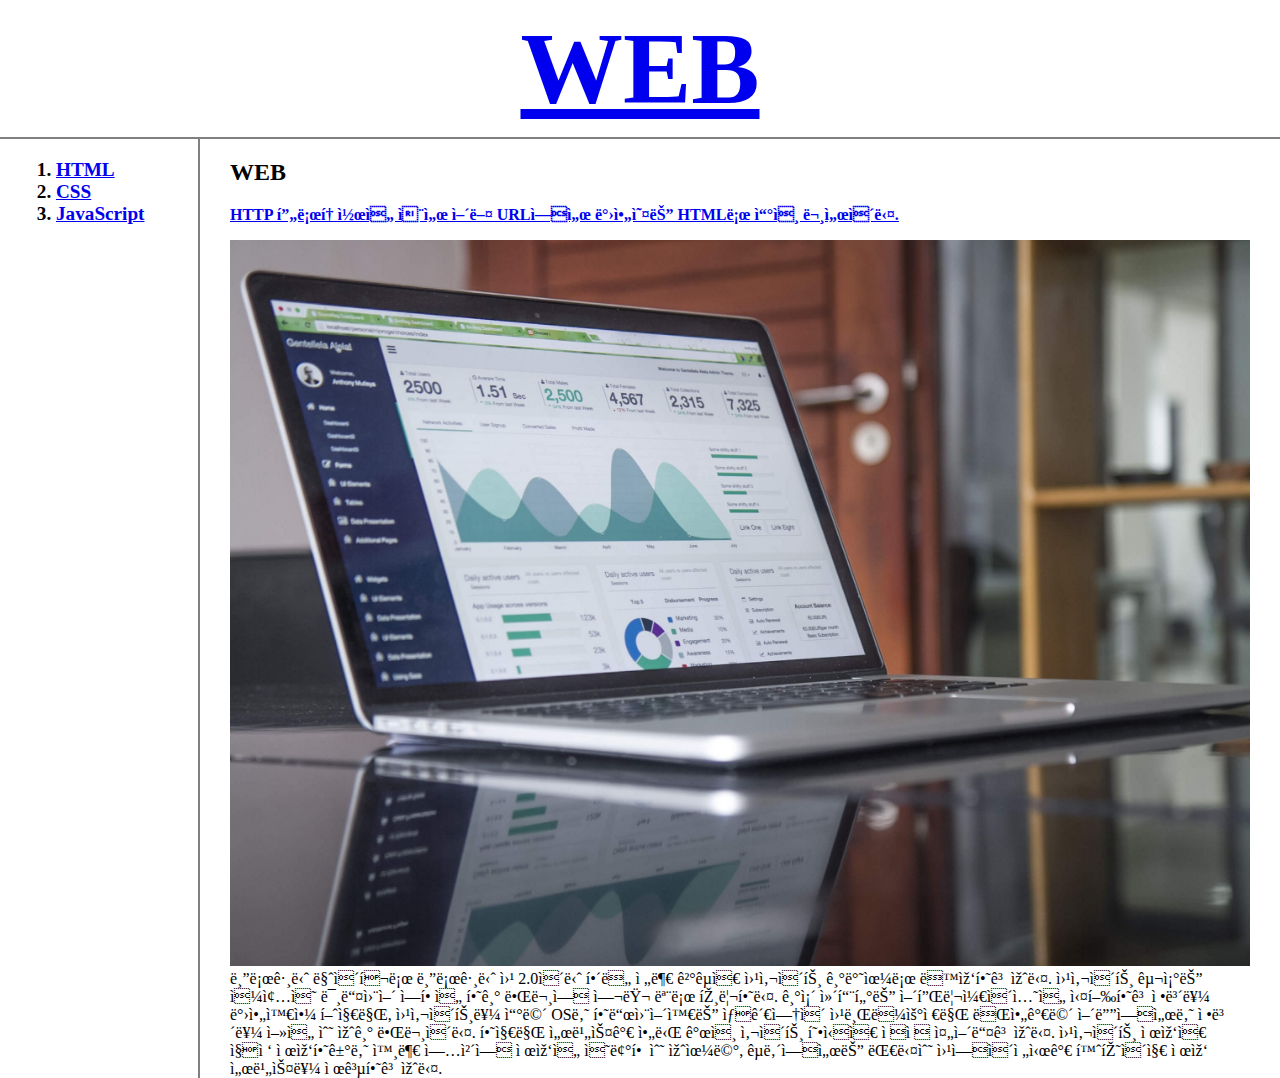
<file: index.html>
<!DOCTYPE html>
<html>
    <head>
        <link rel="stylesheet" href="style.css">
        <title>WEBE-WEB</title>
        <meta charset="utf-8>"
    </head>
    <body>
        <h1><a href="index.html" target="_blank">WEB</a></h1>
        <div class="container">
            <div id="item1">
                <ol>
                    <li><a href="1.html" target="_blank">HTML</a></li>
                    <li><a href="2.html" target="_blank">CSS</a></li>
                    <li><a href="3.html" target="_blank">JavaScript</a></li>
                </ol>
            </div>
            <div id="item2">
                <h2>WEB</h2>
                <p><strong><u><a href="https://namu.wiki/w/%EC%9B%B9%EC%82%AC%EC%9D%B4%ED%8A%B8" target="_blank"> HTTP 프로토콜을 써서 어떤 URL에서 받아오는 HTML로 쓰인 문서이다.</strong></u></p><img src="HTMl4.jpg" width="100%"></a>
                블로그니 마이크로 블로그니 웹 2.0이니 해도 전부 결국은 웹사이트 기반으로 동작하고 있다.

                웹사이트 구조는 일종의 미들웨어 역할을 하기 때문에 여러 모로 편리하다. 기존 컴퓨터는 어플리케이션을 실행하고 정보를 받아와야 했지만, 웹사이트를 쓰면 OS나 하드웨어와는 상관없이 웹브라우저만 돌아가면 어디에서나 정보를 얻을 수 있기 때문이다.

                하지만 서비스가 아닌 개인 사이트 형식은 점점 줄어들고 있다. 웹사이트 제작은 직접 제작하거나 외부 업체에 제작을 의뢰할 수 있으며, 국내에서는 대다수 웹에이전시가 홈페이지 제작 서비스를 제공하고 있다.
            </div>
        </div>
    </body>
</html>
</file>
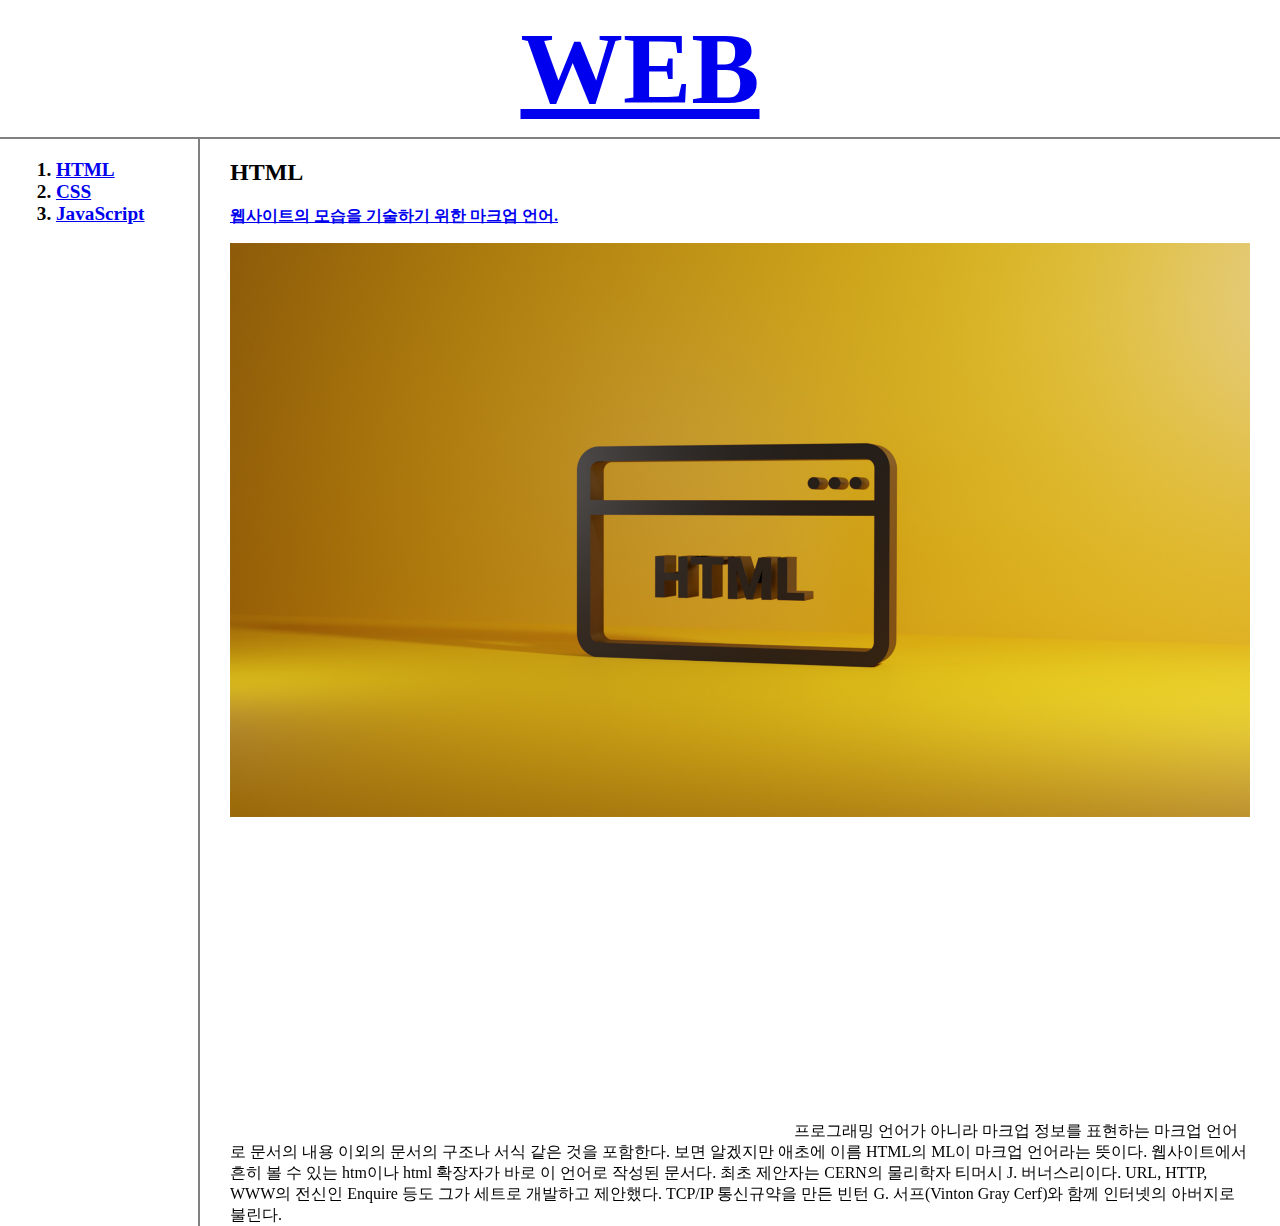
<file: 1.html>
<!DOCTYPE html>
<html>
    <head>
        <title>WEBE-HTML</title>
        <meta charset="utf-8">
        <link rel="stylesheet" href="style.css">
        
    </head>
    <body>
        <h1><a href="index.html" target="_blank">WEB</a></h1>
        <div class="container">
            <div id="item1">
                <ol>
                    <li><a href="1.html" target="_blank">HTML</a></li>
                    <li><a href="2.html" target="_blank">CSS</a></li>
                    <li><a href="3.html" target="_blank">JavaScript</a></li>
                </ol>
            </div>
            <div id="item2">
                <h2>HTML</h2>
                <p><strong><u><a href="https://namu.wiki/w/HTML" target="_blank">웹사이트의 모습을 기술하기 위한 마크업 언어.</strong></u></p><img src="HTMl1.jpg" width="100%"></a>
                <iframe width="560" height="315" src="https://www.youtube.com/embed/8kJwTrs6e-4" title="YouTube video player" frameborder="0" allow="accelerometer; autoplay; clipboard-write; encrypted-media; gyroscope; picture-in-picture; web-share" allowfullscreen></iframe>
                프로그래밍 언어가 아니라 마크업 정보를 표현하는 마크업 언어로 문서의 내용 이외의 문서의 구조나 서식 같은 것을 포함한다. 보면 알겠지만 애초에 이름 HTML의 ML이 마크업 언어라는 뜻이다. 웹사이트에서 흔히 볼 수 있는 htm이나 html 확장자가 바로 이 언어로 작성된 문서다.
                최초 제안자는 CERN의 물리학자 티머시 J. 버너스리이다. URL, HTTP, WWW의 전신인 Enquire 등도 그가 세트로 개발하고 제안했다. TCP/IP 통신규약을 만든 빈턴 G. 서프(Vinton Gray Cerf)와 함께 인터넷의 아버지로 불린다.
            </div>
        </div>
    </body>
</html>
</file>
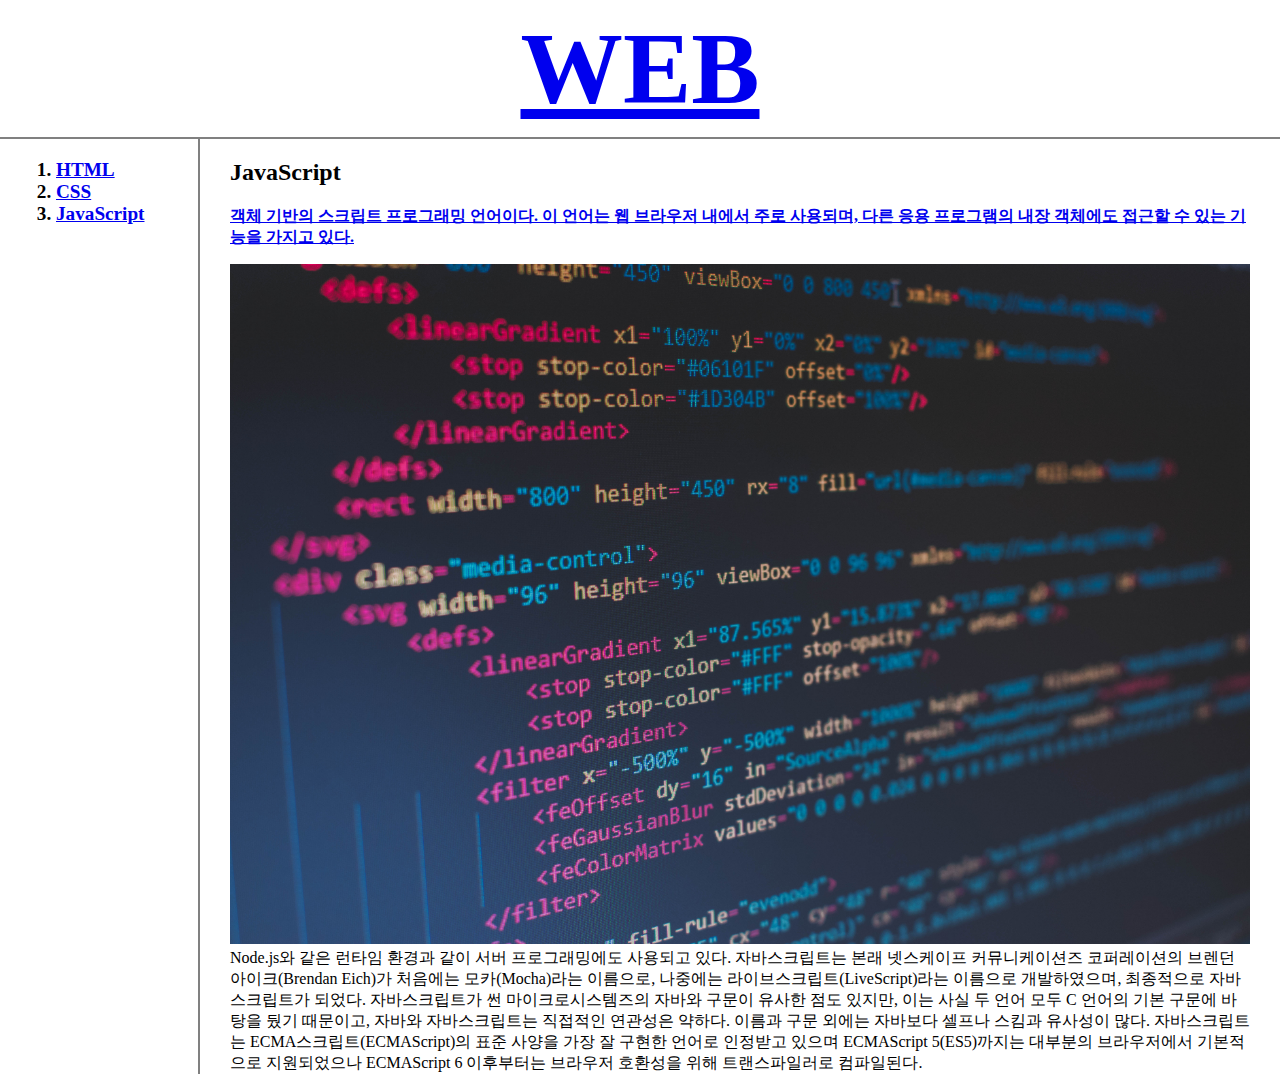
<file: 3.html>
<!DOCTYPE html>
<html>
    <head>
        <link rel="stylesheet" href="style.css">
        <title>WEBE-JavaScript</title>
        <meta charset="utf-8">
    </head>
    <body>
        <h1><a href="index.html" target="_blank">WEB</a></h1>
        <div class="container">
            <div id="item1">
                <ol>
                    <li><a href="1.html" target="_blank">HTML</a></li>
                    <li><a href="2.html" target="_blank">CSS</a></li>
                    <li><a href="3.html" target="_blank">JavaScript</a></li>
                </ol>
            </div>
            <div id="item2">
                <h2>JavaScript</h2>
                <p><strong><u><a href="https://ko.wikipedia.org/wiki/%EC%9E%90%EB%B0%94%EC%8A%A4%ED%81%AC%EB%A6%BD%ED%8A%B8" target="_blank">객체 기반의 스크립트 프로그래밍 언어이다. 이 언어는 웹 브라우저 내에서 주로 사용되며, 다른 응용 프로그램의 내장 객체에도 접근할 수 있는 기능을 가지고 있다.</strong></u></p><img src="HTMl3.jpg" width="100%"></a>
                Node.js와 같은 런타임 환경과 같이 서버 프로그래밍에도 사용되고 있다. 자바스크립트는 본래 넷스케이프 커뮤니케이션즈 코퍼레이션의 브렌던 아이크(Brendan Eich)가 처음에는 모카(Mocha)라는 이름으로, 나중에는 라이브스크립트(LiveScript)라는 이름으로 개발하였으며, 최종적으로 자바스크립트가 되었다. 자바스크립트가 썬 마이크로시스템즈의 자바와 구문이 유사한 점도 있지만, 이는 사실 두 언어 모두 C 언어의 기본 구문에 바탕을 뒀기 때문이고, 자바와 자바스크립트는 직접적인 연관성은 약하다. 이름과 구문 외에는 자바보다 셀프나 스킴과 유사성이 많다. 자바스크립트는 ECMA스크립트(ECMAScript)의 표준 사양을 가장 잘 구현한 언어로 인정받고 있으며 ECMAScript 5(ES5)까지는 대부분의 브라우저에서 기본적으로 지원되었으나 ECMAScript 6 이후부터는 브라우저 호환성을 위해 트랜스파일러로 컴파일된다.
            </div>
        </div>
    </body>
</html>
</file>
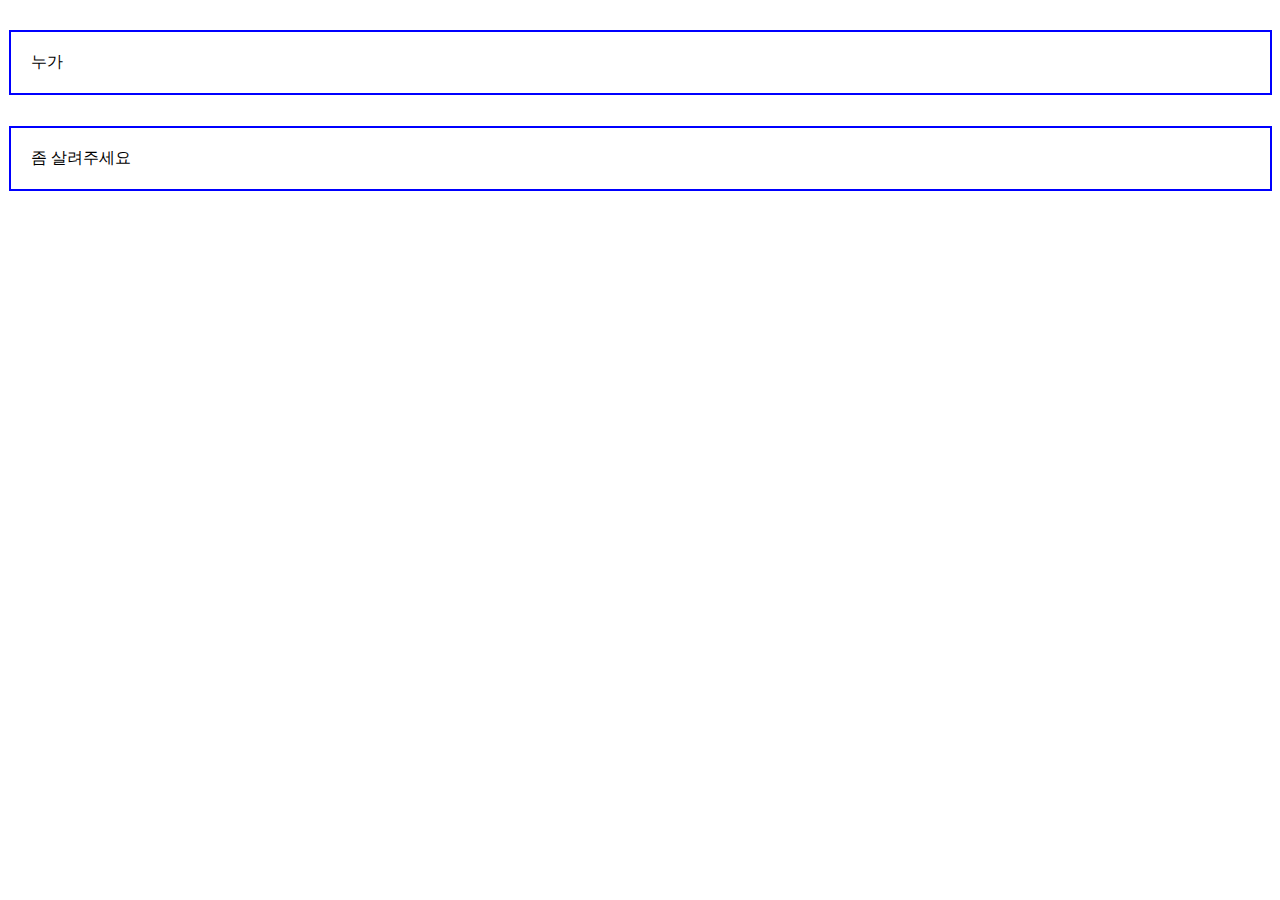
<file: box-model.html>
<!DOCTYPE html>
<html>
    <head>
        <style>
            p{
                border: 2px solid blue ;
                margin: 30px 0px 31px 1px;
                padding:20px
            }
        </style>
        
    </head>
    <body>
        <p>누가</p>
        <P>좀 살려주세요</P>
    </body>
</html>
</file>
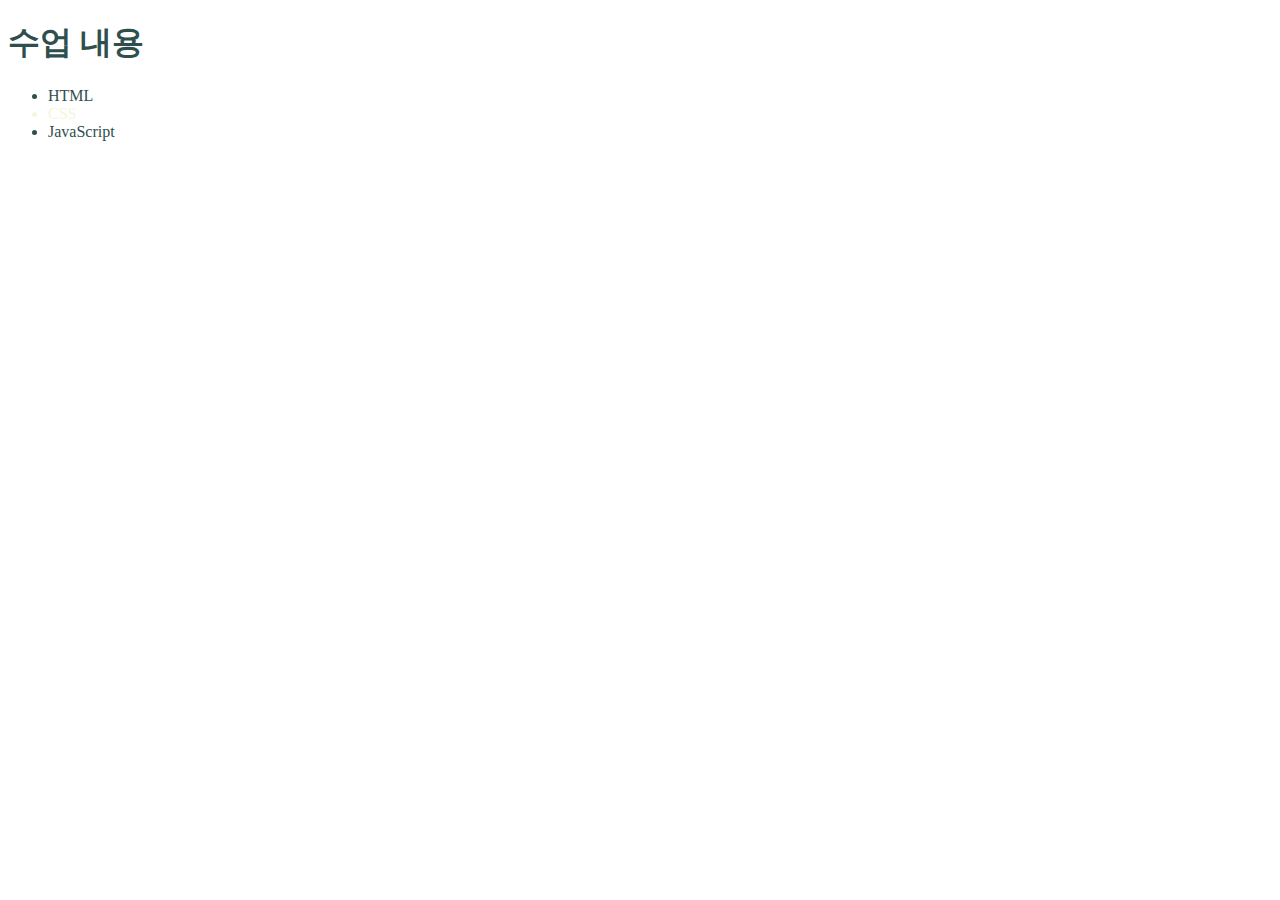
<file: cascatimg.html>
<!DOCTYPE html>
<html>
    <head>
        <style>
            /*li{color: rgb(214, 33, 33);}
            #idsel{color: rgb(255, 0, 212);}
            .classsel{color: rgb(0, 252, 159) !important;}
            h1{color:deeppink}*/
            body{color: darkslategrey;}
        </style>
    </head>
    <body>
        <h1>수업 내용</h1>
        <ul>
            <li>HTML</li>
            <li id="idsel" class="classsel" style="color: beige;">CSS</li>
            <li>JavaScript</li>
        </ul>
    </body>
</html>
</file>
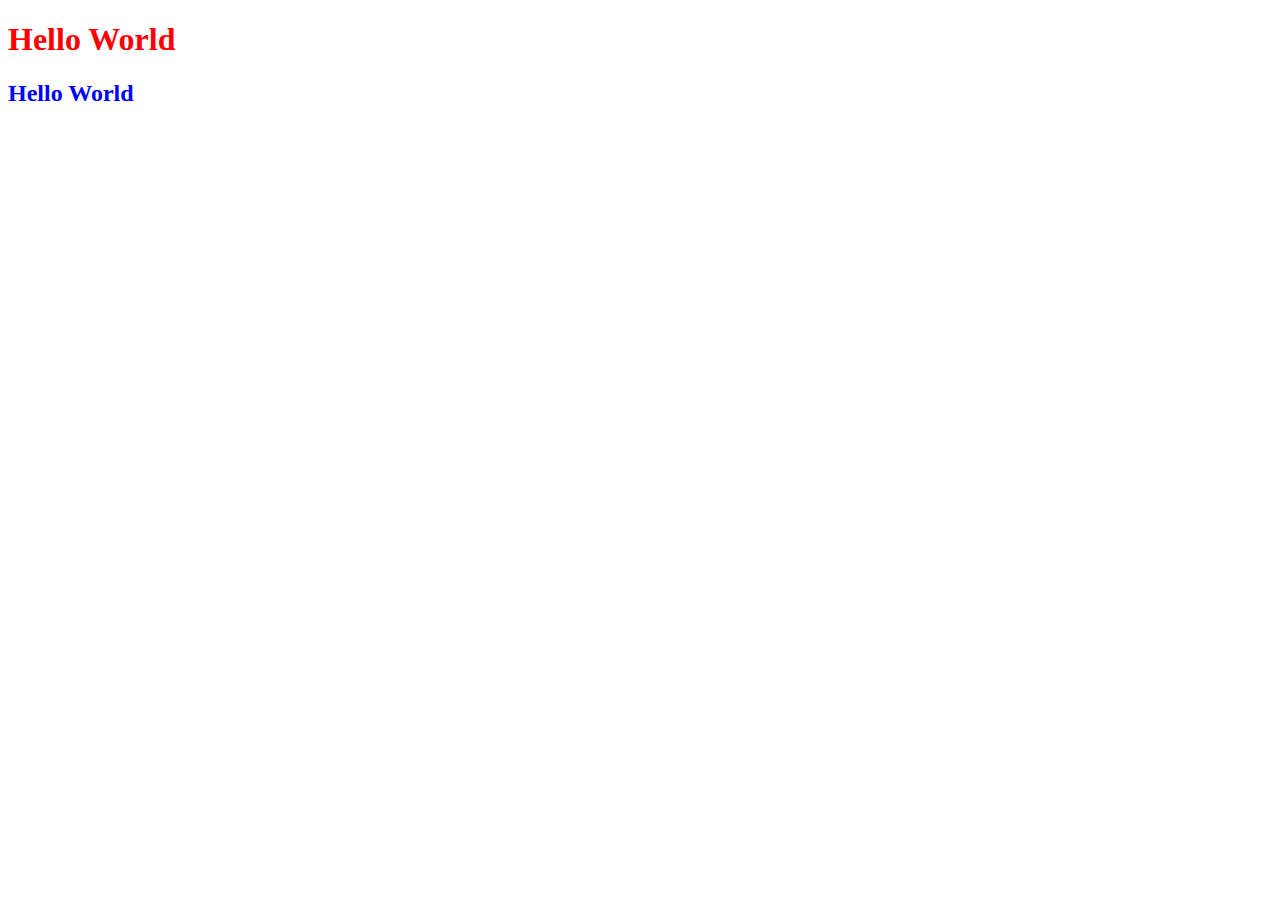
<file: html_css.html>
<!DOCTYPE html>
<html>
    <head>
        <style>
            h2{color: blue}
        </style>
    </head>
    <body>
        <h1 style="color: red">Hello World</h1>
        <h2>Hello World</h2>
    </body>
</html>
</file>
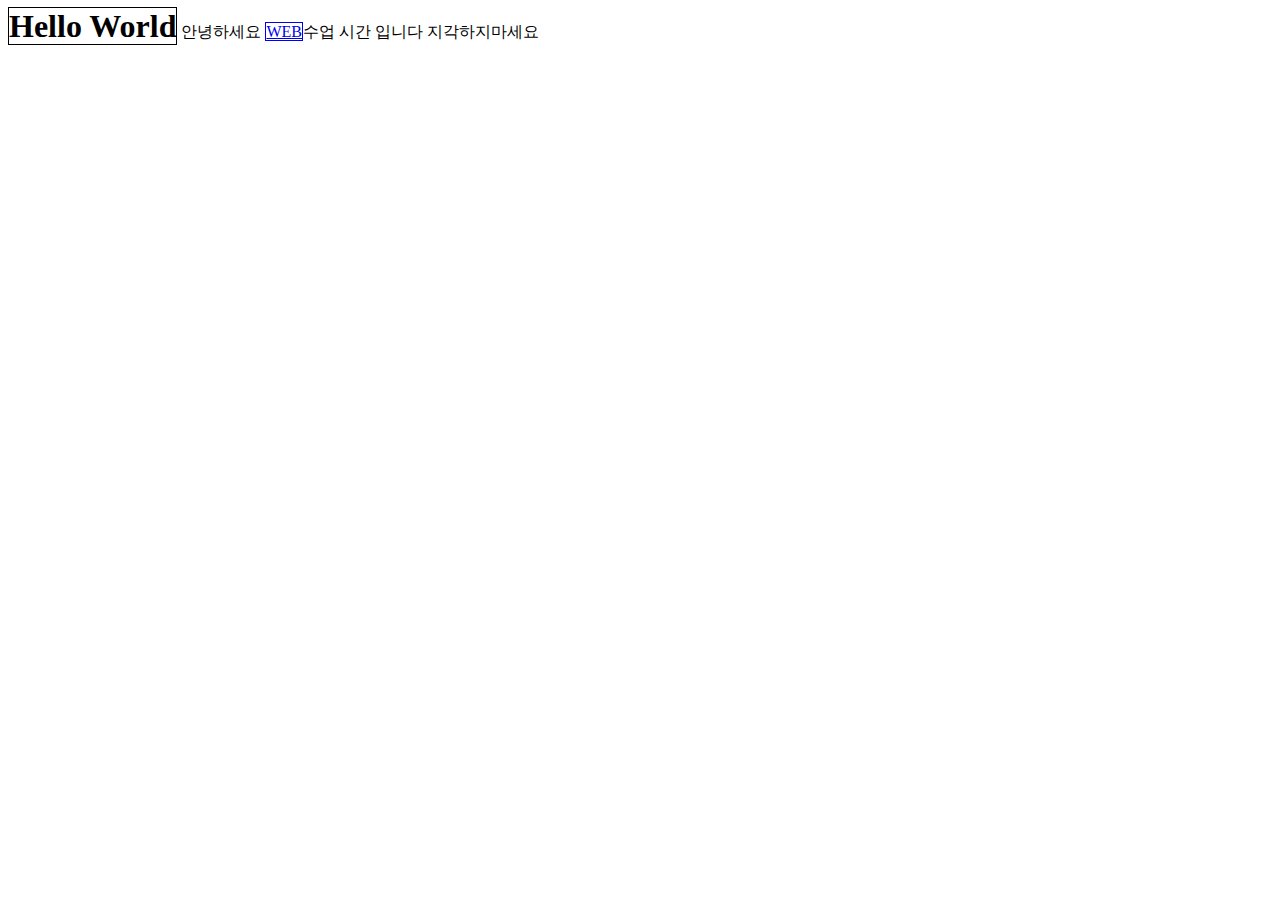
<file: inlin&block.html>
<!DOCTYPE html>
<html>
    <head>
        <style>
            h1
            {
                border: 1px solid ;
                display: inline;
            }
            a{border: 1px solid ;}
        </style>
    </head>
    <body>
        <h1>Hello World</h1>
        안녕하세요 <a href="index.html">WEB</a>수업 시간 입니다 지각하지마세요
    </body>
</html>
</file>
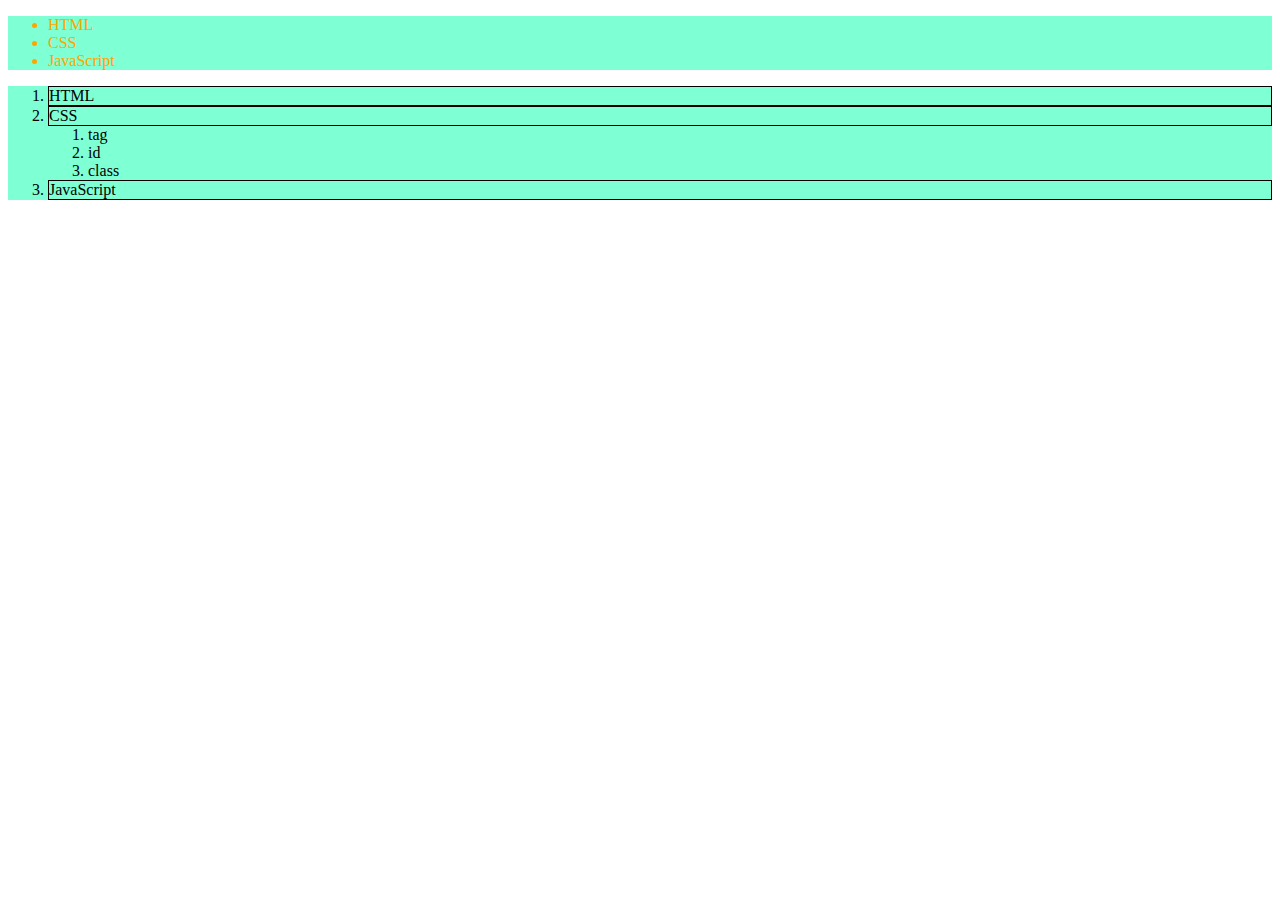
<file: selector_parent.html>
<!DOCTYPE html>
<html>
    <head>
        <style>
            ul li
            {
                color: orange;
            }
            #lecture>li{border: 1px solid;}
            ul, ol {background-color: aquamarine;}
        </style>
    </head>
    <body>
        <ul>
            <li>HTML</li>
            <li>CSS</li>
            <li>JavaScript</li>
        </ul>
        <ol id="lecture">
            <li>HTML</li>
            <li>CSS</li>
            <ol>
                <li>tag</li>
                <li>id</li>
                <li>class</li>
            </ol>  
            <li>JavaScript</li>
        </ol>
    </body>
</html>
</file>
<file: style.css>
<style>
            a{text-decoration:none; color: black; }
            
            h1{
                text-align: center; font-size: 8vw;
                color: black; 
                border-bottom: 2px solid gray;
                margin: 0px;
                padding: 10px;
            }

            li{font-size: 1.5vw; font-weight: bold;}
        
            body{margin: 0;}
            
            ol{
                width: 120px;
                margin: 0px;
                padding:20px 20px 20px 56px;
            }
            
            .container{
                display: grid;
                grid-template-columns: 200px 2fr;
            }
            
            #item1{
                border-right: solid 2px gray;
            }

            #item2{
                padding:0px 30px 0px 30px;
            }

            @media(max-width:500px)  {
                .container{
                    display: block;
                }
                
            }

        </style>
</file>
